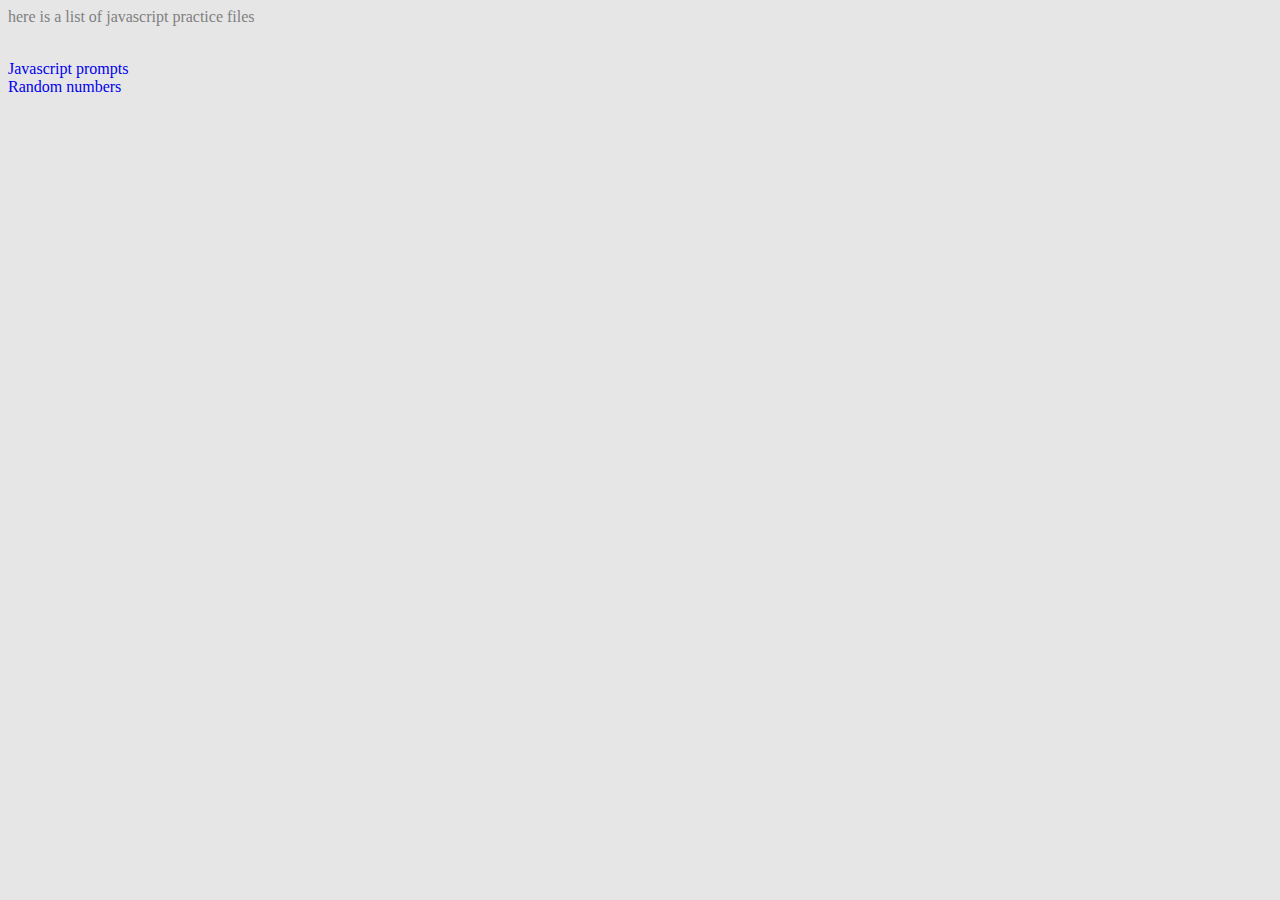
<file: index.html>
<html>

<head> 
<title> JavaScript practice </title>
<link rel="stylesheet" type="text/css" href="indexstyle.css"
</head>
<body> 
<p>here is a list of javascript practice files </p>

 <br>
  <a href="http://htmlpreview.github.io/?https://github.com/Sami0/JS-practice/blob/master/javascript_prompts/index.html">
    Javascript prompts 
  </a>
  <br>
  <a href="http://htmlpreview.github.io/?https://github.com/Sami0/JS-practice/blob/master/random/RandomNumbers.html">Random numbers</a>
</body>

</html>
</file>
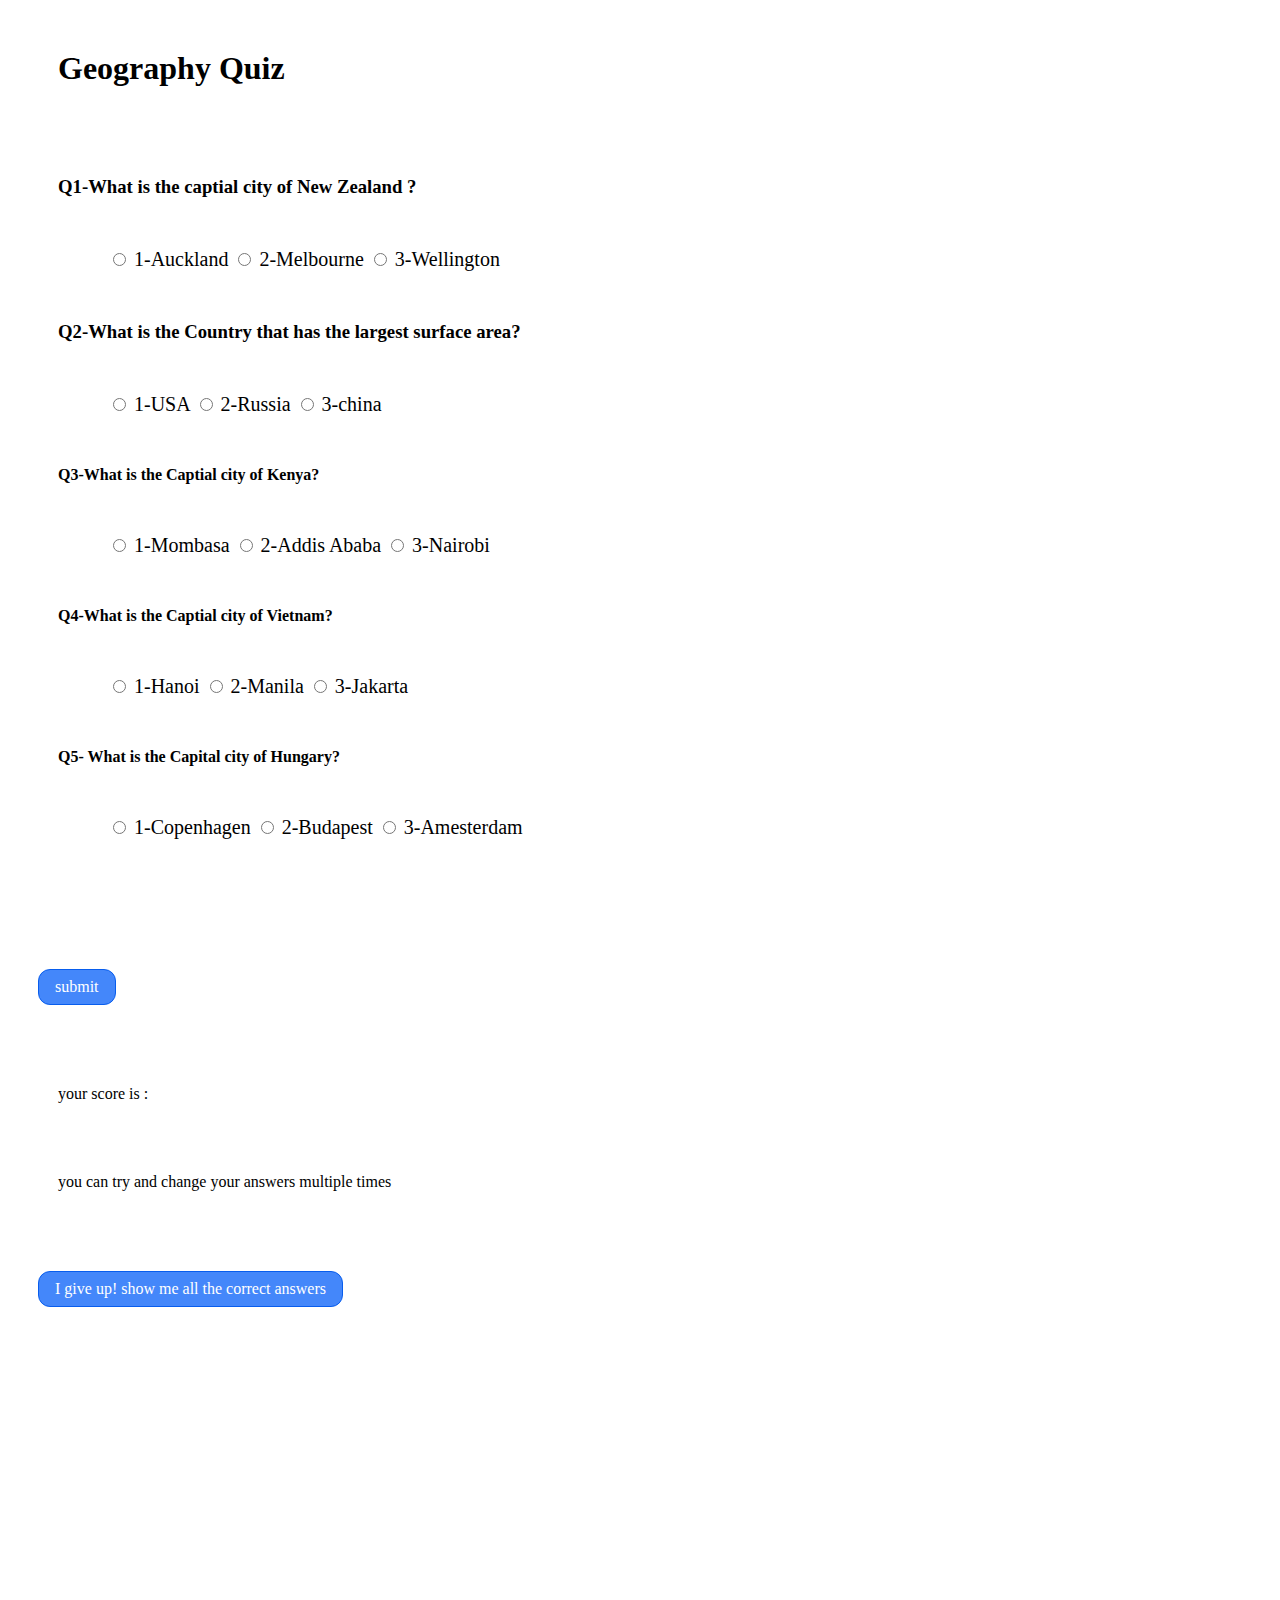
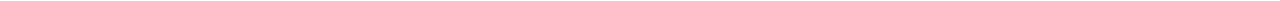
<file: geo-quiz/index.html>
<!DOCTYPE html>

<head>
  <meta charset="utf-8">

  <title>Geography Quiz </title>
  <link rel="stylesheet" type="text/css" href="style.css">
 </head>
<body>
<script src="quiz.js"></script> 

  <h1> Geography Quiz</h1>





  <div class="bg-square">
<form id="geoquiz" name="geoquiz">
   <h3> Q1-What is the captial city of New Zealand ?</h3>
  <div class="q-style">
    <input type="radio" id="c-a"  name="Q1answer" value="Auckland" > <label>1-Auckland </label>
    <input type="radio" id="M-a" name="Q1answer" value="Melbourne"> <label >2-Melbourne </label>
    <input type="radio" id="W-a" name="Q1answer" value="Wellington"><label > 3-Wellington </label>
  </div>

  <h3> Q2-What is the Country that has the largest surface area?</h3>
  <div class="q-style">
    <input type="radio" id="USA"  name="Q2answer" value="USA" > <label >1-USA </label>
    <input type="radio" id="RUS" name="Q2answer" value="Russia"> <label >2-Russia </label>
    <input type="radio" id="CHINA" name="Q2answer" value="China"><label > 3-china </label>
  </div>

  <H4>Q3-What is the Captial city of Kenya?</H4>
<div class="q-style">

    <input type="radio" id="K_M"  name="Q3answer" value="Mombasa " > <label > 1-Mombasa </label>
   <input type="radio" id="K_A"  name="Q3answer" value="Addis" >  <label >2-Addis Ababa  </label>
   <input type="radio" id="K_N"  name="Q3answer" value="Nairobi" > <label > 3-Nairobi </label>
</div>

 <H4>Q4-What is the Captial city of Vietnam? </H4>
 <div class="q-style">
 <input type="radio" id="V_H"  name="Q4answer" value="Hanoi" > <label >1-Hanoi </label>
 <input type="radio" id="V_M"  name="Q4answer" value="Manila" > <label > 2-Manila  </label>
  <input type="radio" id="V_J"  name="Q4answer" value="Jakarta" > <label > 3-Jakarta </label>
</div>

  <H4>Q5- What is the Capital city of  Hungary? </H4>
  <div class="q-style">
 <input type="radio" id="H_C"  name="Q5answer" value="Copenhagen" > <label > 1-Copenhagen </label>
 <input type="radio" id="H_B"  name="Q5answer" value="Budapest" > <label > 2-Budapest </label>
 <input type="radio" id="H_M"  name="Q5answer" value="Amesterdam" > <label > 3-Amesterdam </label>
</div>

</form>

</div>


<button onclick="myanswer();"> submit</button>



<p id="score"> your score  is : </p>

<p id="win">  you can try and change your answers multiple times</p>

<button onclick="info1();"> I give up! show me all the correct answers  </button>

<div id="later"  class="q-style" >
  
<p>Q1 the current capital of NZ is Wellington NOT Auckland, it used to be Auckland but it had changed since 1865, <a href="https://nzhistory.govt.nz/politics/capital-150"> for more info </a></p>
<p>Q2 Russia </p>
<P> Q3 <a href="https://www.britannica.com/place/Nairobi">  Nairobi</a> is the Capital Kenya,
Addis Ababa is in Ethiopia. </P>
<P> Q4 <a href="https://www.britannica.com/place/Hanoi"> Hanoi</a> is the Capital City of Vietnam, Manila is in the Philippines, Jackarta is in Indonesia  </P>
<P> Q5 <a href="https://www.britannica.com/place/Budapest"> Budapest</a> is the Capital  of  Hungary </P>

</div>



 

  </div>
</body>

</html>
</file>
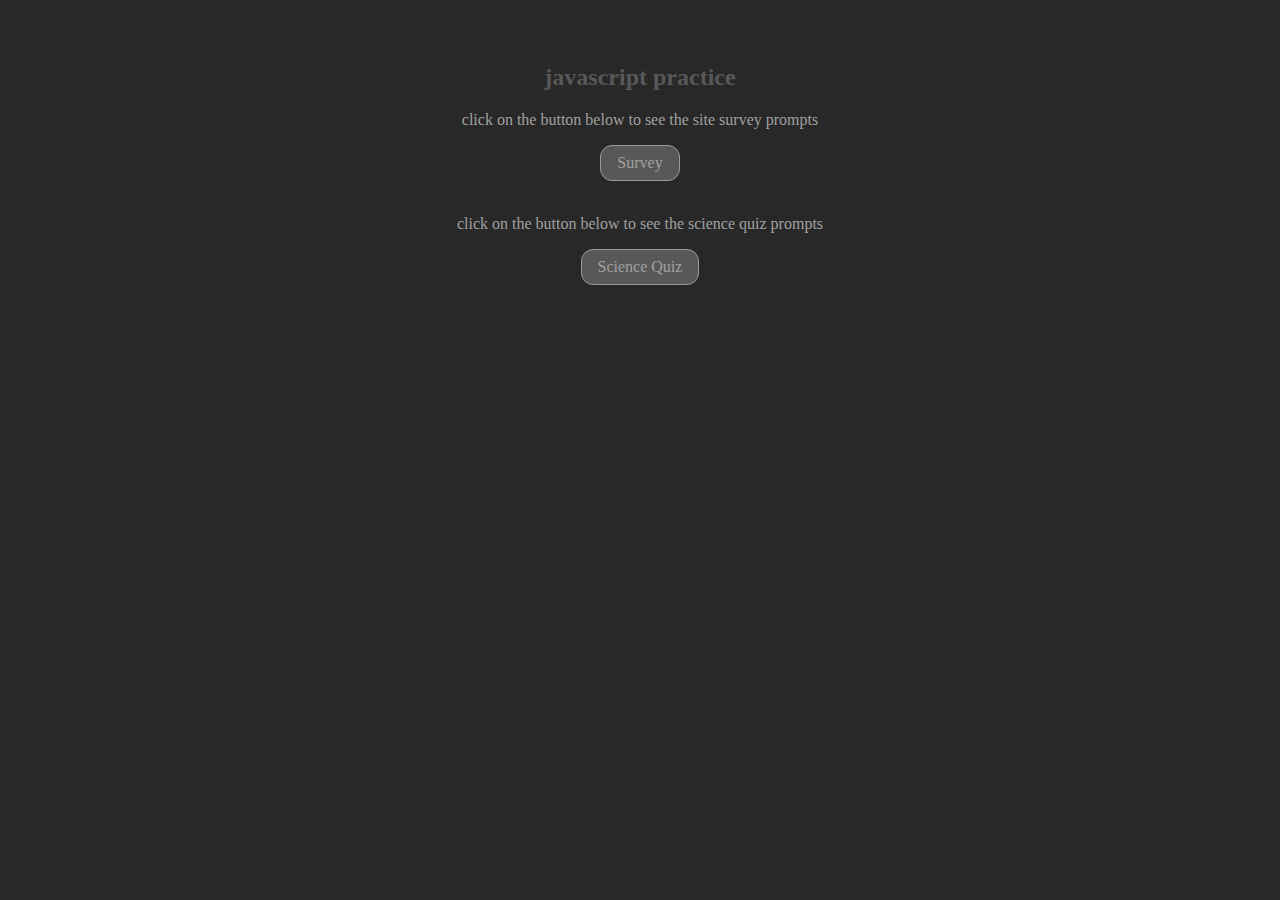
<file: javascript_prompts/index.html>
<html>
<head>
<title>user</title>
<link rel="stylesheet" type="text/css" href="style.css">
<link rel="shortcut icon" href="favicon.ico">
</head>

<body>
<center>
<br>
<br>
<script src="script.js"></script>
<h2> javascript practice </h2>
<p> click on  the button below to see the site survey prompts </p>
<button onclick="myFunction()"> Survey</button>
<br>
<br>
<p> click on the button below to see the science quiz prompts </p>
<button onclick="quiz()"> Science Quiz </button>
</center>
</body>
</html>
</file>
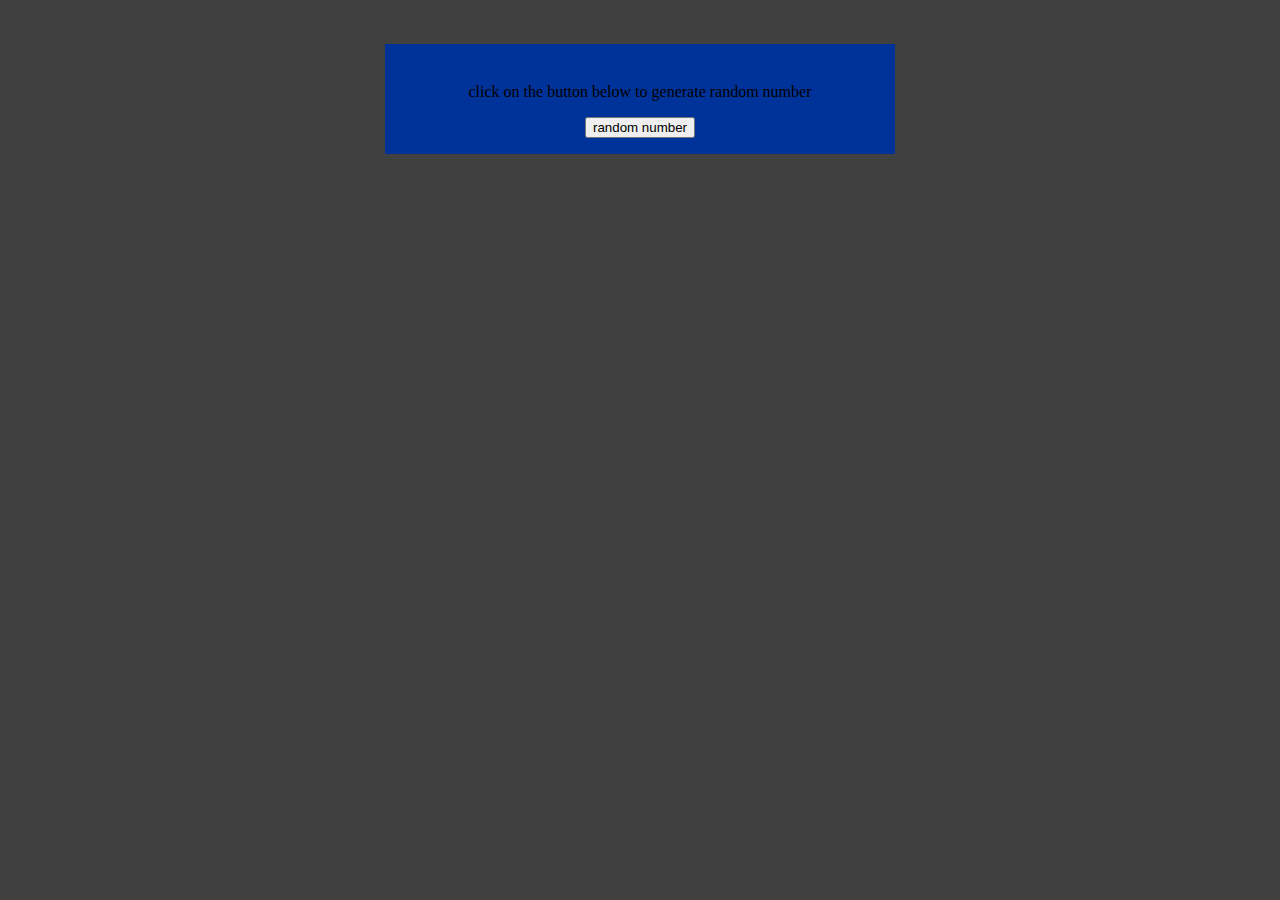
<file: RandomNumbers.html>
<html>
<head> 
<title> Random number generator </title> 
<link rel="stylesheet " type="text/css" href="style.css"> 
</head> 
<body> 
<center> 
<br> 
<br> 
<div id="box"> 
<br> 
<center><p> click on the button below to generate random number </p><center> 
<script src="code.js"></script> 
<button onclick="myNumber()"> random number </button> 
</div> 
</center> 
</body> 

</html>
</file>
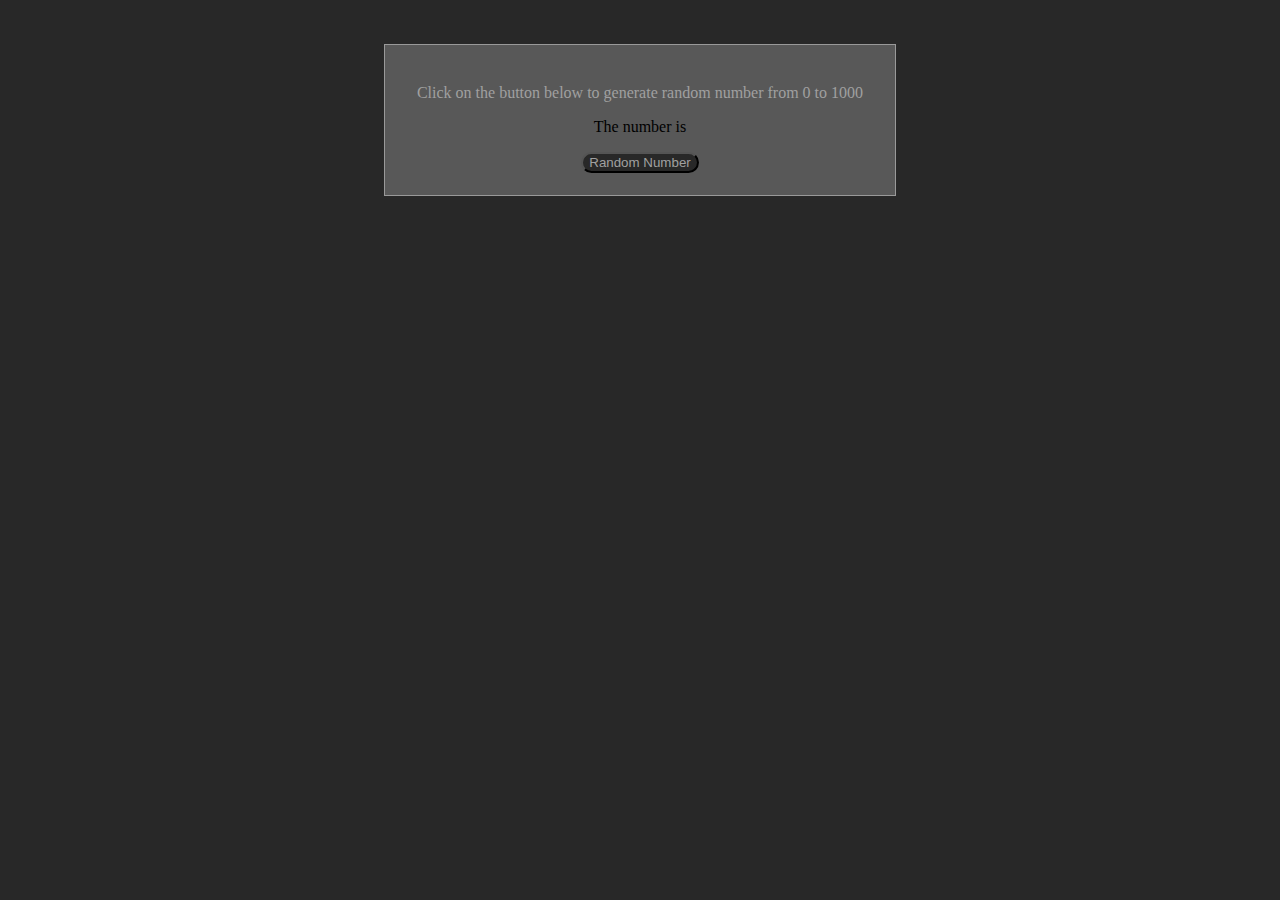
<file: random/RandomNumbers.html>
<html>
<head> 
<title> Random number generator </title> 
<link rel="stylesheet " type="text/css" href="style.css"> 
</head> 
<body> 
<center> 
<br> 
<br> 
<div id="box"> 
<br> 
<center><p> Click on the button below to generate random number from 0 to 1000 </p><center> 
<script src="code.js"></script> 
 <p id="RN"> The number is </p>
<button onclick="myNumber()"> Random Number </button> 
</div> 
</center> 
</body> 

</html>
</file>
<file: indexstyle.css>
body{
background-color:#e6e6e6;
}
p{
color:#808080;
}
body a{
  text-decoration:none;
}
</file>
<file: geo-quiz/style.css>
h1{
	margin: 50px;
	color: #000000;
}
p{
	color: #f1f1f1;
  ;
}
body {
  background-image: url("https://images.unsplash.com/photo-1446776811953-b23d57bd21aa?ixlib=rb-0.3.5&q=80&fm=jpg&crop=entropy&w=1080&fit=max&s=3eac7c7ca13559adc93b7f23f1fb653b");
 background-repeat: no-repeat;

  background-size: cover;
}


.bg-square{
  background-color: white;
  padding:20px;
  margin:30px;
}
.q-style{
   padding:20px;
  margin:30px;
  font-size: 20px; ;
  font:;
}

#score{
  background-color: white;
  padding:20px;
  margin:30px;
  color:black;
}
button {
  padding:20px;
  margin:30px;
      font-family: inherit;
    font-size: 100%;
    padding: 0.5em 1em;
    color: #ffffff; 
    
    border: 1px solid #085DED;  
    
    background-color: #4487FA;
    text-decoration: none;
    border-radius: 12px;
}

#later {
  visibility: hidden;
  padding:20px;
  margin:30px;

      font-family: inherit;
    font-size: 100%;
    padding: 0.5em 1em;
    color: #ffffff; 
    
    border: 1px solid #085DED;  
    
    background-color: #4487FA;
    text-decoration: none;
    border-radius: 12px;
}
#win{
    background-color: white;
  padding:20px;
  margin:30px;
  color:black;
}
</file>
<file: javascript_prompts/style.css>
body {
  background-color:#282828;
  
}
h2{color:#585858;

}
p{color:#A0A0A0;
  margin:;
  padding:;
}
button {
      font-family: inherit;
    font-size: 100%;
    padding: 0.5em 1em;
    color: #A0A0A0; 
    
    border: 1px solid #999;  
    
    background-color: #585858;
    text-decoration: none;
    border-radius: 12px;
}
</file>
<file: style.css>
body {
background-color:#404040;
}
#box{
padding:5px;
width:500px;
height:100px;
background-color:#003399;
}
</file>
<file: random/style.css>
body {
background-color:#282828;
}
#box{
padding:5px;
width:500px;
height:140px;
    border: 1px solid #999;  
  background-color: #585858;
  color: #A0A0A0; 
}
button {
  text-decoration: none;
  background-color:#282828;
  color: #A0A0A0; 
  border-radius:15px;
  
}
#RN {
    color:#000000;
}
</file>
